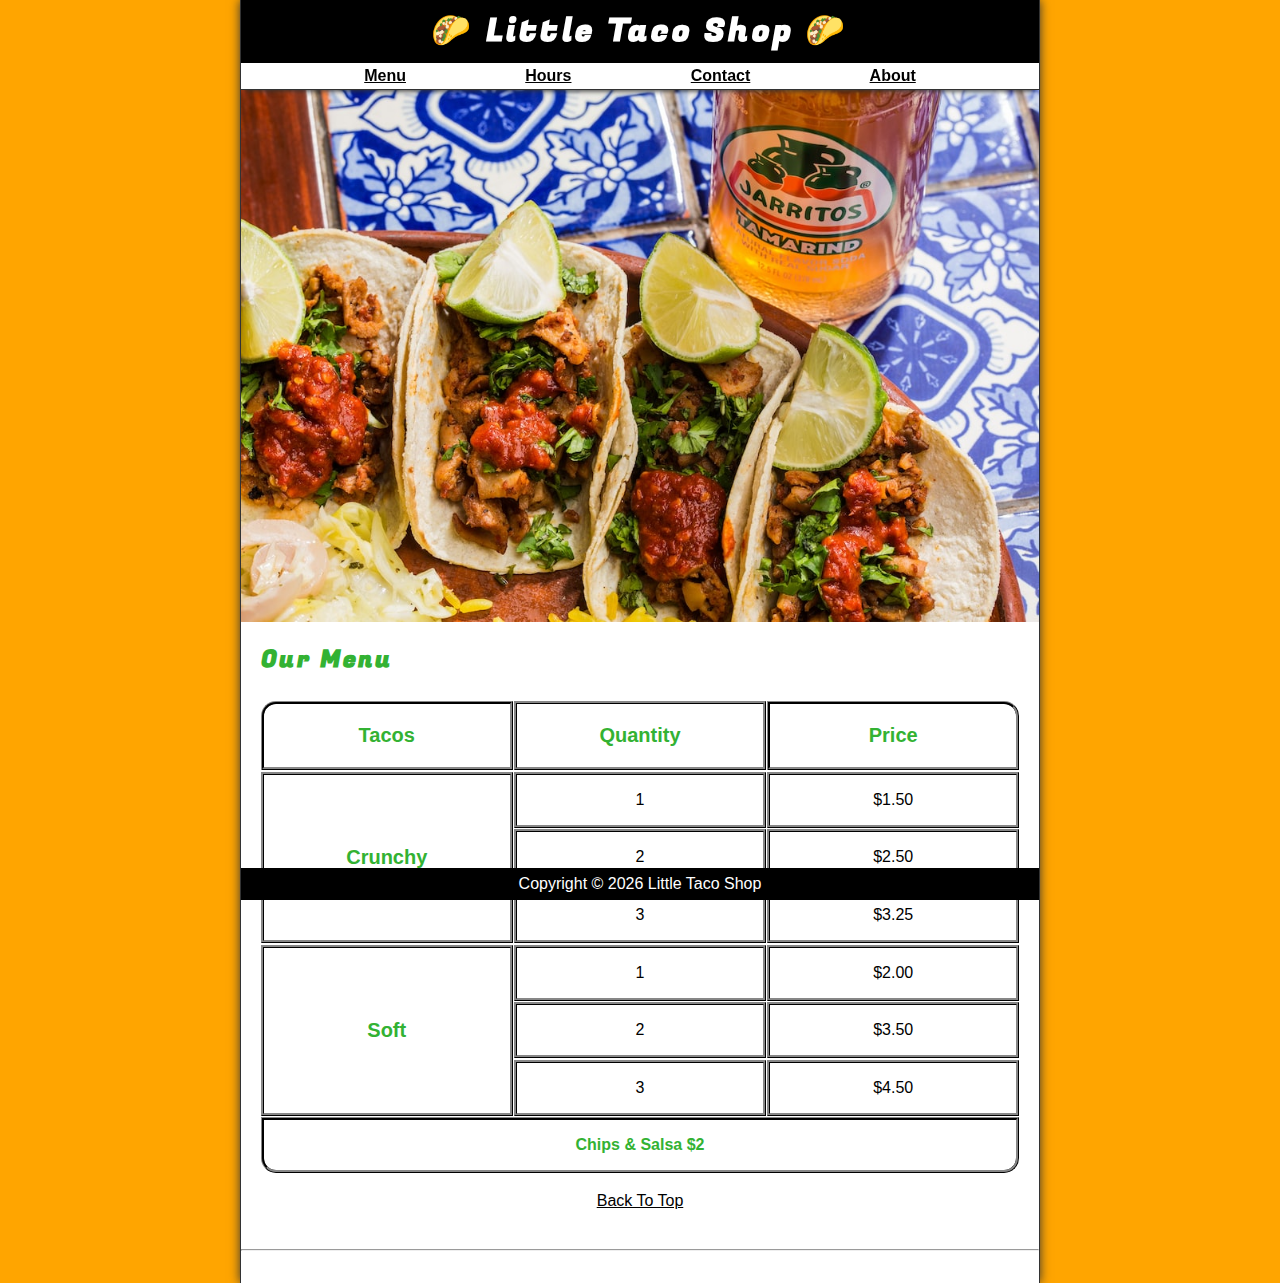
<file: index.html>
<!DOCTYPE html>
<html lang="eng">
    <head>
      <meta charset="UTF-8">
      <meta name="viewport" content="width=device-width, initial-scale=1.0">
      <meta name="author" content="Martin Robert">
      <meta name="description" content="this is the official website for The Little Taco
      Shop">
      <title>The Little Taco Shop</title>
      <link rel="icon" href="favicon.ico" type="image/icon-x">
      <link rel="stylesheet" href="main.css" type="text/css">
      <script src="js/main.js" defer></script>
    </head>
    <body>
        <header class="header">
            <h1 class="header__h1">Little Taco Shop</h1>
            <nav class="header__nav">
                <ul class="header__ul">    
                    <li>
                        <a href="#menu">Menu</a>
                    </li>
                    <li>
                        <a href="hours.html">Hours</a>
                    </li>
                    <li>
                        <a href="contact.html">Contact</a>
                    </li>
                    <li>
                        <a href="abt.html">About</a>
                    </li>
                </ul>
            </nav>
           
        </header>

        <section class="hero">
            <h2 class="hero__h2">Bienvenidos!</h2>
            <figure>
                <img src="img/photo-1613514785940-daed07799d9b.jpeg" alt="Tacos and a Drink" title="We love tacos!"
                width="1000" height="667">
                <figcaption class="offscreen">
                    Tacos and a Drink
                </figcaption>
            </figure>
        </section>

        
        <main class="main">
        <article id="menu" class="main__article menu">
        <h2 class="menu__h2">Our Menu</h2>
        <table class="menu__container">
            <caption class="offscreen">Our Tacos</caption>
            <thead>
            <tr>
                <th class="menu__header" scope="col">Tacos</th>
                <th class="menu__header" scope="col">Quantity</th>
                <th class="menu__header" scope="col">Price</th>
            </tr>
           </thead>
           <tbody>
            <tr>
                <th class="menu__item menu__cr" scope="row" rowspan="3">
                    Crunchy
                </th>
                <td class="menu__item">1</td>
                <td class="menu__item">$1.50</td>
            </tr>
            <tr>
                <td class="menu__item">2</td>
                <td class="menu__item">$2.50</td>
            </tr>
            <tr>
                <td class="menu__item">3</td>
                <td class="menu__item">$3.25</td>
            </tr>
            <tr>
                <th class="menu__item menu__sf" scope="row" rowspan="3">
                    Soft
                </th>
                <td class="menu__item">1</td>
                <td class="menu__item">$2.00</td>
            </tr>
            <tr>
                <td class="menu__item">2</td>
                <td class="menu__item">$3.50</td>
            </tr>
            <tr>
                <td class="menu__item">3</td>
                <td class="menu__item">$4.50</td>
            </tr>
        </tbody>
        <tfoot>
            <tr>
            <td class="menu__item menu__cs" colspan="3">
                Chips &amp; Salsa $2
            </td>
        </tr>
        </tfoot>
        </table>
      
            <p class="center">
                <a href="#">Back To Top</a>
            </p>
       </article>
       </main>
       <hr>
       <footer class="footer">
        <p>
            <span class="nowrap">Copyright &copy; <time id="year"></time></time></span>
            <span class="nowrap">Little Taco Shop</span>
        </p>
       </footer>
    </body>

</html>
</file>
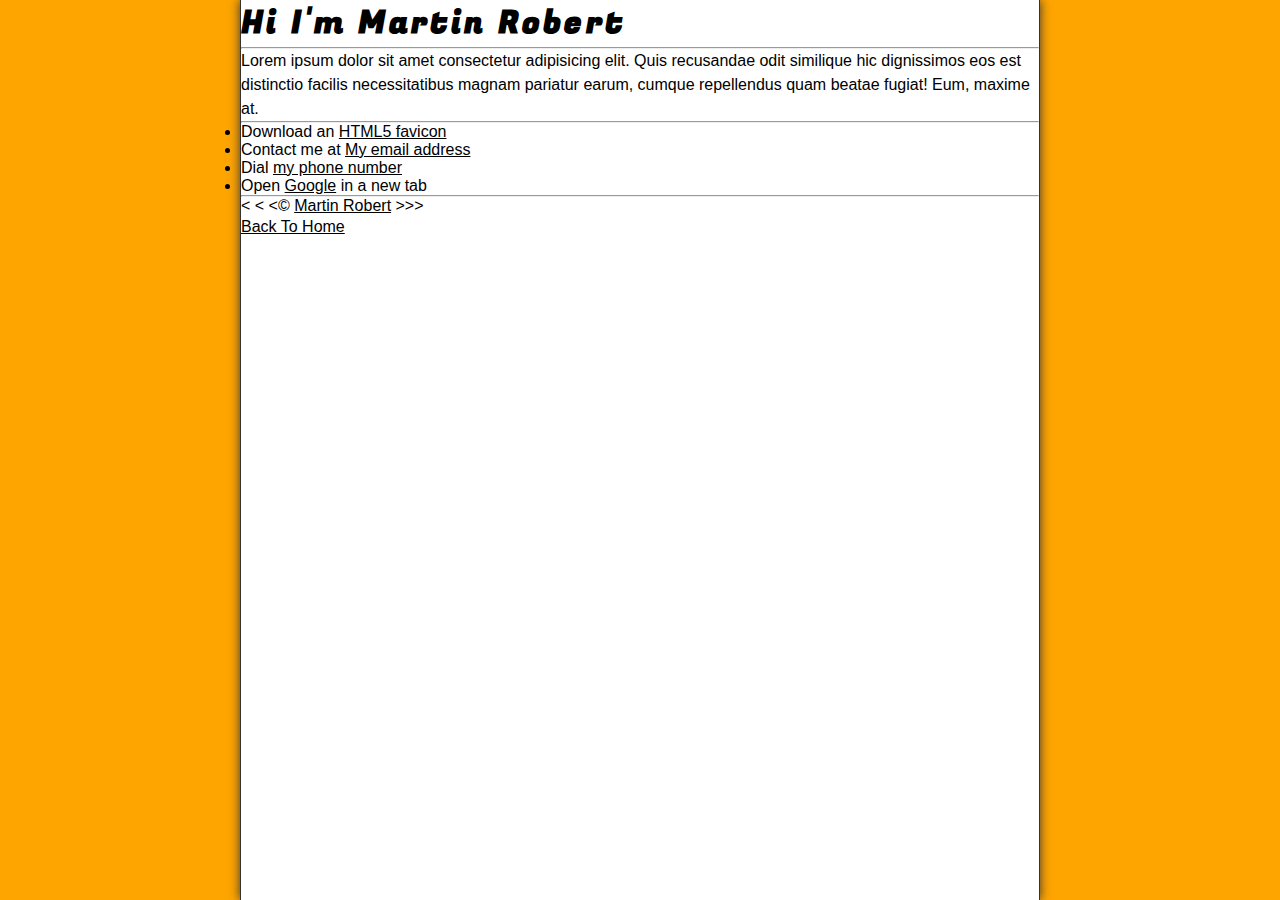
<file: about.html>
<!DOCTYPE html>
<html lang="en">
    <head>
        <meta charset="UTF-8">
        <meta name="author" content="Martin Robert"meta/>
        <meta name= "description" content="Hi I'm Martin Robert. This page is about me">
        <title>About me</title>
        <link rel ="icon" href="html5.png" type="image/icon-x">
         <link rel="stylesheet" href="main.css">
    </head>
    <body>
        <h1>Hi I'm Martin Robert</h1>

        <hr>

       <p>
        Lorem ipsum dolor sit amet consectetur adipisicing elit. Quis recusandae odit similique hic dignissimos eos est distinctio facilis necessitatibus magnam pariatur earum, cumque repellendus quam beatae fugiat! Eum, maxime at.
       </p>

       <hr>
        
       <ul>
        <li>
            Download an <a href="html5.png"download>HTML5 favicon</a>
        </li>
        <li>
            Contact me at <a href="mail to:arakamartin@gmail.com">My email address</a>
        </li>
        <li>
            Dial <a href="tel:+254759288584">my phone number</a>
        </li>
        <li>
            Open <a href="https//:www.google.com" target="_blank">Google</a> in a new tab
            
        </li>

       </ul>

       <hr>
        &lt; &lt; &lt;&copy; <a href="about.html">Martin Robert</a> &gt;&gt;&gt;
        <p>
            <a href="/">Back To Home</a>
        </p>
    </body>
</html>
</file>
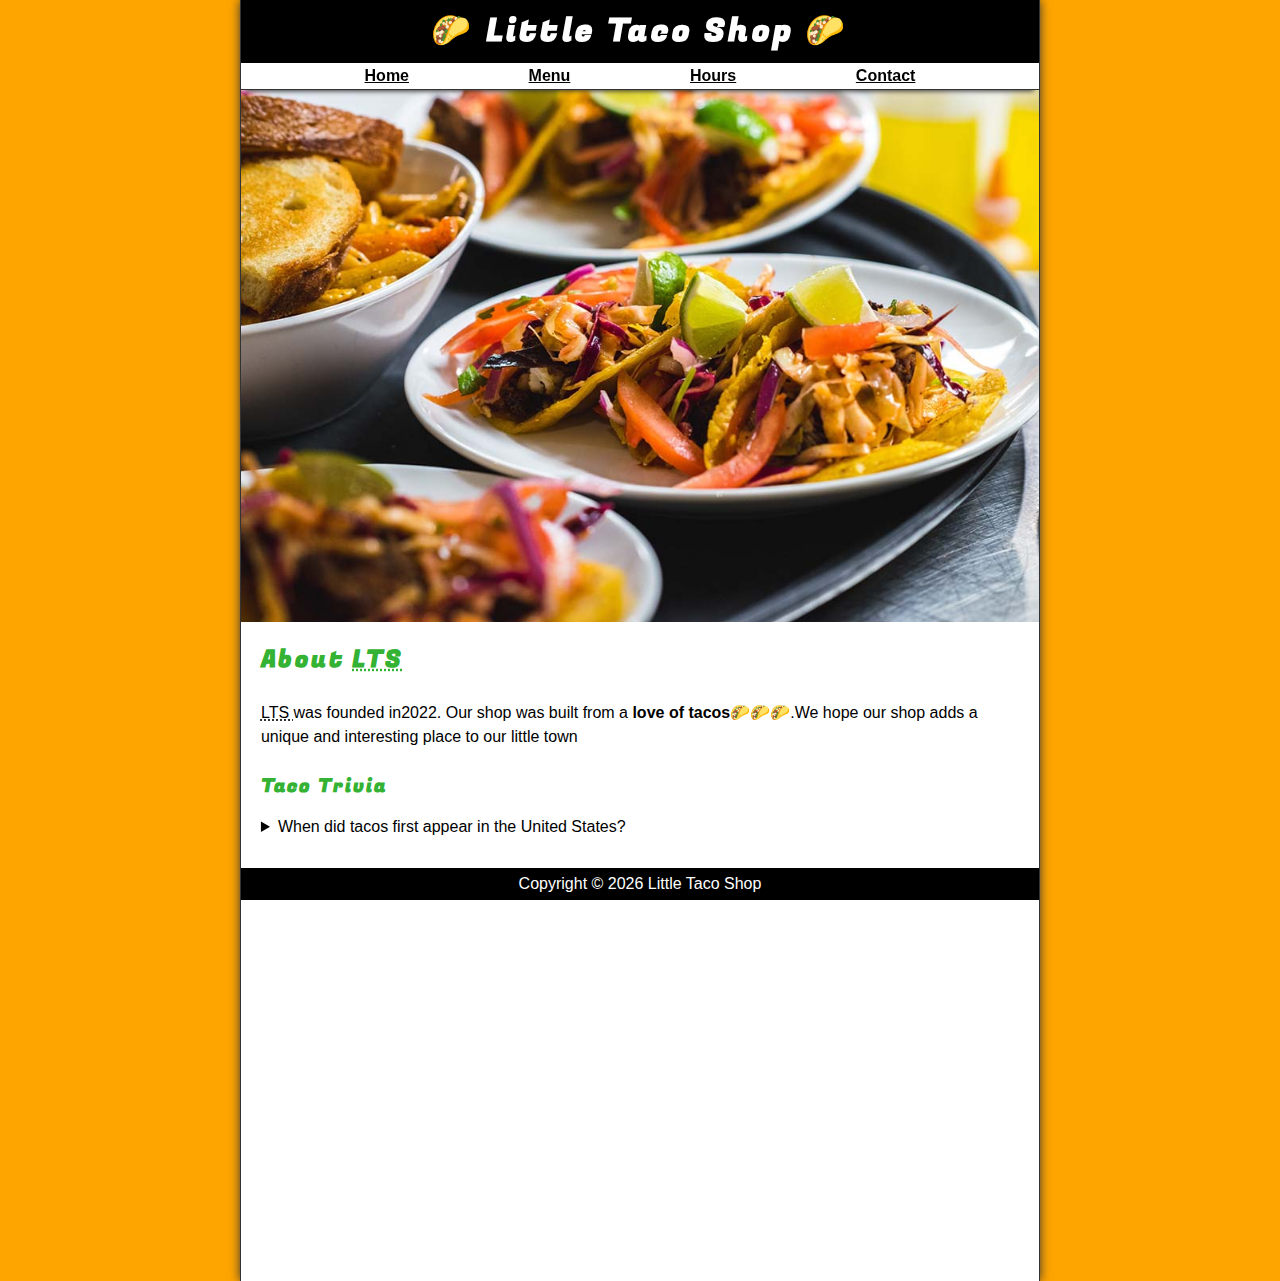
<file: abt.html>
<!DOCTYPE html>
<html lang="en">
    <head>
        <meta charset="UTF-8">
        <meta name="viewport" content="width=device-width, initial-scale=1.0">
        <meta name="author" content="Martin Robert">
        <meta name="description" content="About The Little Taco
        Shop">
        <title>About LTS</title>
        <link rel="icon" href="favicon.ico" type="image/icon-x">
        <link rel="stylesheet" href="main.css" type="text/css">
        <script src="js/main.js" defer></script>
      </head>
<body>
    <header class="header">
        <h1 class="header__h1">Little Taco Shop</h1>
        <nav class="header__nav">
            <ul class="header__ul"> 
                <li>
                    <a href="/">Home</a>
                </li>   
                <li>
                    <a href="/#menu">Menu</a>
                </li>
                <li>
                    <a href="hours.html">Hours</a>
                </li>
                <li>
                    <a href="contact.html">Contact</a>
                </li>
            </ul>
        </nav>
       
    </header>

    <section class="hero">
        <figure>
            <img src="img/fish-tacos-1000X667.jpg" alt="Tacos Delicioso" title="Tacos Delicioso!"
            width="1000" height="667">
            <figcaption class="offscreen">
                Try these Delicious Tacos
            </figcaption>
        </figure>
    </section>

    <main class="main">
        <article id="about" class="main__article about"> 
            <h2>About <abbr title="Little Taco Shop">LTS</abbr></h2>
            <p>
                <abbr title="Little Taco Shop">LTS </abbr>was founded in<time datetime="2022">2022.</time> 
                Our shop was built from a <strong>love of tacos</strong>🌮🌮🌮.We hope our shop adds a unique and interesting place to our little town
          </p>
            
            <aside class="about__trivia">
                <h3>Taco Trivia</h3>
                <details>
                    <summary>When did tacos first appear in the United States?</summary>
                    <p class="about__trivia-answer">Jeffrey M. Pilcher,taco historian and professor of history at 
                        the University of Minnesota, says the earliest mention of tacos
                        in the United States are in a newspaper from <time datetime="1905">1905</time>.
                    (Source:<cite><a href="https://www.smithsonianmag.com/arts-culture/
                        where-did-the-taco-come-from-81228162/"
                        target="_blank">Smithsonian Magazine</a></cite>)
                    </p>
                </details>
            </aside>
            </article>
    
    </main>
    <footer class="footer">
        <p>
            <span class="nowrap">Copyright &copy; <time id="year"></time></time></span>
        </span class="nowrap"> Little Taco Shop</span> 
        </p>

        </footer>
    
</body>

</html>
</file>
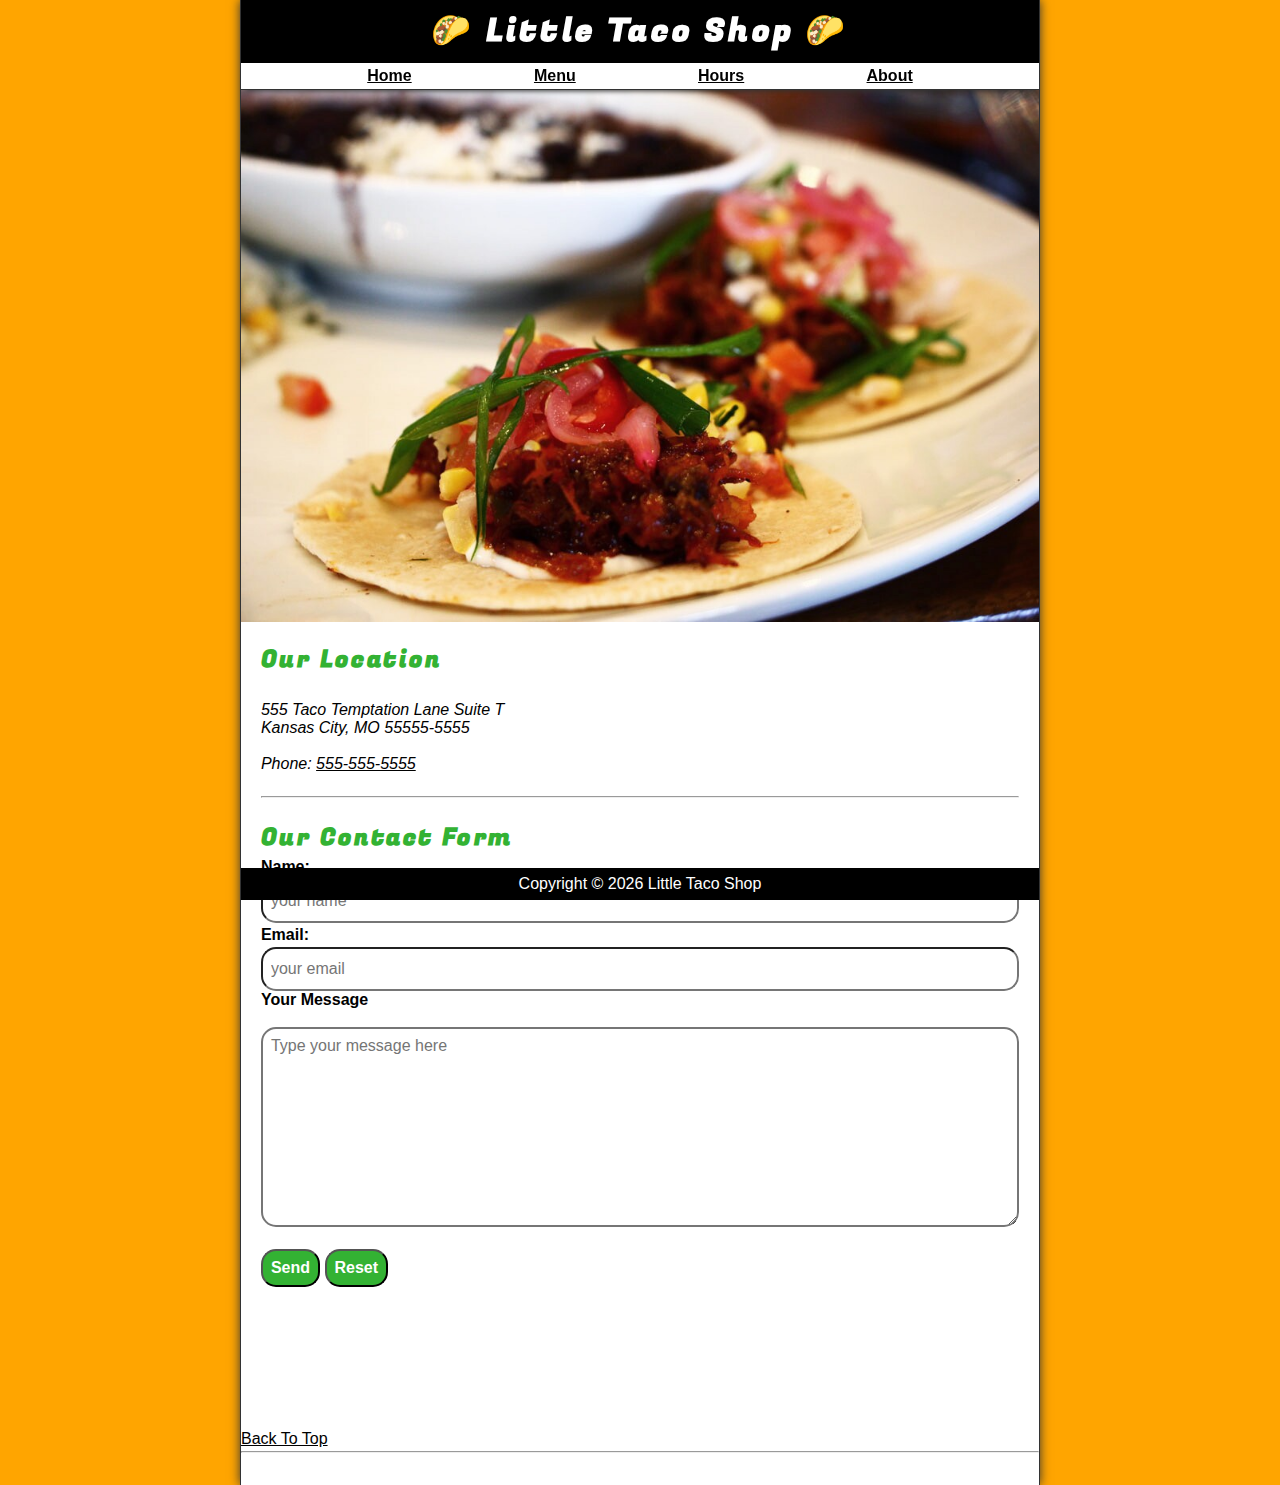
<file: contact.html>
<!DOCTYPE html>
<html lang="eng">
    <head>
        <meta charset="UTF-8">
        <meta name="viewport" content="width=device-width, initial-scale=1.0">
        <meta name="author" content="little taco shop contact">
        <meta name="description" content="Contact information for The Little
        Taco Shop">
        <title>Contact Us-LTS</title>
        <link rel="icon" href="favicon.ico" type="image/icon-x">
        <link rel="stylesheet" href="main.css" type="text/css">
        <script src="js/main.js" defer></script>
    </head>
    <body>
        <header class="header">
            <h1 class="header__h1">Little Taco Shop</h1>
            <nav class="header__nav">
                <ul class="header__ul">
                    <li>
                        <a href="/">Home</a>
                    </li>
                    <li>
                        <a href="/#menu">Menu</a>
                    </li>
                    <li>
                        <a href="hours.html">Hours</a>
                    </li>
                    <li>
                        <a href="abt.html">About</a>
                    </li>
                </ul>
            </nav>
           
        </header>
        <section class="hero">
            <figure>
                <img src="img/download (2).jpeg" alt="Little Taco Shop Tacos" title="Tacos ready to eat!" width="1000" height="667">
                <figcaption class="offscreen">Little Taco Shop Tacos</figcaption>
            </figure>
        </section>

    <main class="main">
        <article class="main__article">
            <h2>Our Location</h2>
            <address>
                555 Taco Temptation Lane Suite T <br>
                Kansas City, MO 55555-5555
                <br><br>
            Phone: <a href="tel:+5555555555">555-555-5555</a>
        </address>
    </article>
    <hr>
        <article class="main__article contact">
        <h2 class="contact__h2">Our Contact Form</h2>
        <form action="https://httpbin.org/get" method="get" class="contact__form">
     <fieldset class="contact__fieldset">
        <legend class="offscreen">Send Us A Message</legend>
        <p class="contact__p">
        <label class="contact__label" for="name">Name:</label>
        <input class="contact__input" type="text" name="name" id="name" placeholder="your name"
        required >
        </p>
        <p class="contact__p">
        <label class="contact__label" for="email">Email:</label>
        <input class="contact__input" type="text" name="email" id="email" placeholder="your email"
        required >
        </p>
        <label class="contact__label" for="message">Your Message</label>
        <br>
        <textarea class="contact__textarea" name="message" id="message" cols="30" rows="10"
        placeholder="Type your message here"></textarea>
    </fieldset>
    <br>
    <button class="contact__button" type="submit">Send</button>
    <button class="contact__button" type="reset">Reset</button>
  </form>
</article>

    </main>
   
      <p class="contact__p">
        <a href="#">Back To Top</a>
      </p>
        <hr>
        <footer class="footer">
            <p>
                <span class="nowrap">Copyright &copy; <time id="year"></time></time></span>
            </span class="nowrap"> Little Taco Shop</span> 
            </p>
    
            </footer>
    
    </body>
   </html>
</file>
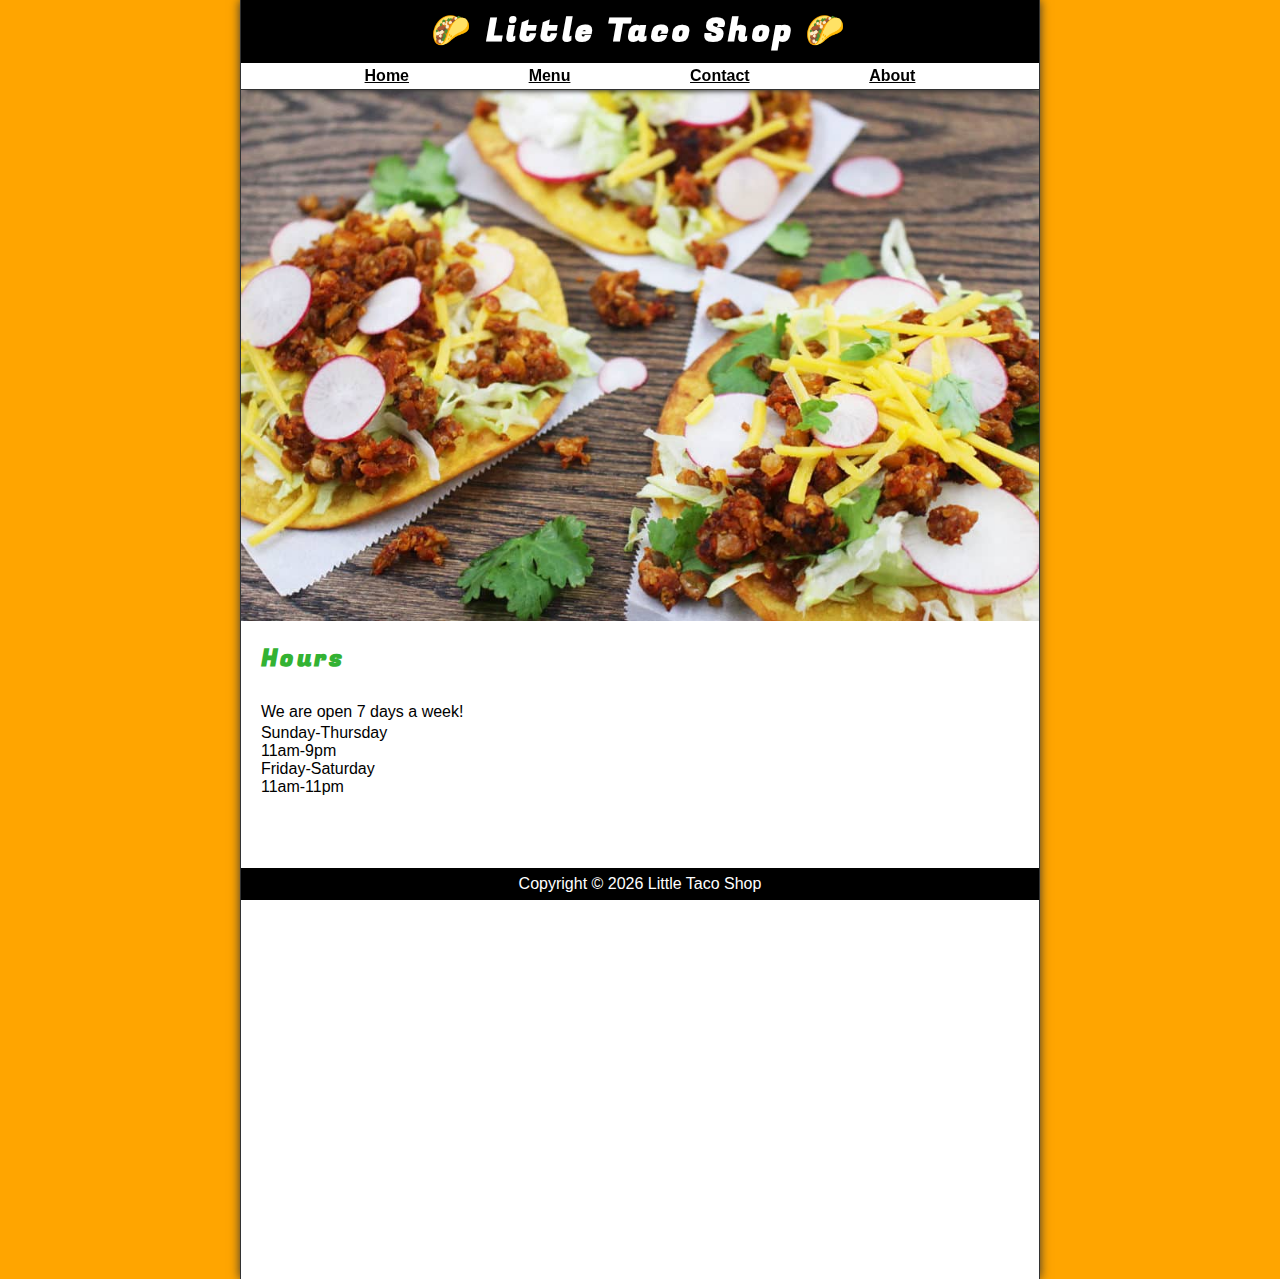
<file: hours.html>
<!DOCTYPE html>
<html lang="eng">
    <head>
        <meta charset="UTF-8">
        <meta name="viewport" content="width=device-width, initial-scale=1.0">
        <meta name="author" content="little taco shop hours">
        <meta name="description" content="Store Hours for The Little
        Taco Shop">
        <title>LTS Hours</title>
        <link rel="icon" href="favicon.ico" type="image/icon-x">
        <link rel="stylesheet" href="main.css" type="text/css">
        <script src="js/main.js" defer></script>
    </head>
    <body>
        <header class="header">
            <h1  class="header__h1">Little Taco Shop</h1>
            <nav  class="header__nav">
                <ul  class="header__ul">
                    <li>
                        <a href="/">Home</a>
                    </li>
                    <li>
                        <a href="/#menu">Menu</a>
                    </li>
                    <li>
                        <a href="contact.html">Contact</a>
                    </li>
                    <li>
                        <a href="abt.html">About</a>
                    </li>
                </ul>
            </nav>
        </header>
        <section class="hero">
            <figure>
                <img src="img/Lentil-Quinoa-Taco-Filler-1000x667-1-1000x665.jpg" alt="A Tray of Tasty Tacos" title="We love trays of tacos!"
                width="1000" height="667">
                <figcaption class="offscreen">A Tray of Tacos</figcaption>
            </figure>
        </section>

    
       <main class="main">
        <article class="main__article">
            <h2>Hours</h2>
        <p>
            We are open 7 days a week!
        </p>
        <dl>
            <dt>Sunday-Thursday</dt>
            <dd>11am-9pm</dd>
            <dt>Friday-Saturday</dt>
            <dd>11am-11pm</dd>
        </dl>
    </article>
    </main>

        <footer class="footer">
            <p>
                <span class="nowrap">Copyright &copy; <time id="year"></time></time></span>
            </span class="nowrap"> Little Taco Shop</span> 
            </p>
    
            </footer>
    </body>
    </html>
</file>
<file: main.css>
@import url('https://fonts.googleapis.com/css2?family=Fugaz+One&family=Nunito+Sans&display=swap');

/* || RESET */
*,
*::after,
*::before {
    margin: 0;
    padding: 0;
    box-sizing: border-box;
}

img {
    display: block;
    max-width: 100%;
    height: auto;
}

input, button, textarea {
    font: inherit;
}

/* || VAIABLES */

:root {
    /*FONTS */
    --FF: "Nunito", sans-serif;
    --FF-HEADINGS: "Fugaz One", cursive;
    --FS: clamp (1rem, 2.2vh, 1.5rem);

    /* COLORS */
    --BGCOLOR-FADE: rgb(252, 220, 160);
    --BGCOLOR: orange;
    --BGIMAGE: linear-gradient(to bottom var(--BGCOLOR,--BGCOLOR-FADE));
    --BODY-BGCOLOR: #FFF;
    --BORDER-COLOR: #333;
    --BUTTON-COLOR: #FFF;
    --FONT-COLOR: #000;
    --HEADER-BGCOLOR: #000;
    --HEADER-COLOR: #FFF;
    --HERO-BGCOLOR: rgba(51, 178, 51, 0.75);
    --HERO-COLOR: #FFF;
    --HIGHLIGHT-COLOR: rgb(51,178,51);
    --LINK-ACTIVE:orange;
    --LINK-COLOR: #000;
    --LINK-HOVER: hsla(0,0%,0%,0.6);
    --NAV-BGCOLOR:#FFF;

    /* BORDERS */
    --BORDERS: 1px solid var(--BORDER-COLOR);
    --BORDER-RADIUS: 15px;

    /* STANDARD PADDING */
    --PADDING-TB: 0.25em;
    --PADDING-SIDE:2.5%;

    /* STANDARD MARGIN */
    --MARGIN: clamp(1em, 2.5vh, 1.5em) 0;
}

@media (prefers-color-scheme: dark) {
    :root {
        --BGCOLOR-FADE: gray;
        --BGCOLOR: #000;
        --BODY-BGCOLOR:#333;
        --BORDER-COLOR: whitesmoke;
        --BUTTON-COLOR: #000;
        --FONT-COLOR: whitesmoke;
        --HEADEER-COLOR: whitesmoke;
        --HERO-COLOR: #333;
        --HIGHLIGHT-COLOR: whitesmoke;
        --LINK-ACTIVE: rgb(252,200,103);
        --LINK-COLOR: whitesmoke;
        --LINK-HOVER: orange;
        --NAV-BGCOLOR: rgb(20,20,20);
        
    }
}

/* || UTILITY CLASSES */
.offscreen {
    position: absolute;
    left: -10000px;
}

.nowrap {
    white-space: nowrap;
}

.center {
    text-align: center;
}

/* || GENERAL STYLES */

html {
    scroll-behavior: smooth;
    font-size: var(--FS);
    font-family: var(--FF);
    background-color: var(--BGCOLOR);
    background-image: var(--BGIMAGE);
}

body {
    background-color: var(--BODY-BGCOLOR);
    color: var(--FONT-COLOR);
    min-height: 100vh;
    max-width: 800px;
    margin: 0 auto;
    border-left: var(--BORDERS);
    border-right: var(--BORDERS);
    box-shadow: 0 0 10px var(--BORDER-COLOR);
}

h1,
h2,
h3 {
    font-family: var(--FF-HEADINGS);
    letter-spacing: 0.1em;
}

h2,
h3 {
    margin-bottom: 1em;
    color: var(--HIGHLIGHT-COLOR);
}

p {
    line-height: 1.5;
}

a:any-link {
    color: var(--LINK-COLOR);
}

a:hover,
a:focus-visible {
    color: var(--LINK-HOVER);
}

a:active {
    color: var(--LINK-ACTIVE);
}

/* || HEADER */

.header {
    position: sticky;
    top: 0;
    z-index: 1;
}

.header__h1 {
    text-align: center;
    background-color: var(--HEADER-BGCOLOR);
    color: var(--HEADER-COLOR);
    padding: var(--PADDING-TB) var(--PADDING-SIDE);
}

.header__nav {
    background-color: var(--NAV-BGCOLOR);
    border-bottom: var(--BORDERS);
    font-weight: bold;
    box-shadow: 0 6px 5px -5px var(--BORDER-COLOR)
}

.header__ul {
    padding: var(--PADDING-TB) var(--PADDING-SIDE);
    list-style-type: none;
    display: flex;
    justify-content: space-evenly;
    gap: 1rem;
}

/* || HERO */

.hero {
    position: relative;
}

.hero__h2 {
    background-color: var(--HERO-BGCOLOR);
    color: var(--HERO-COLOR);
    padding: 0.25em 0.5em;
    letter-spacing: 0.1rem;
    text-shadow: 2px 2px 5px var(--BORDER-COLOR);
    position: absolute;
    top: -100px;
    left: 20px;
    animation: showWelcome 0.5s ease-in-out 1s forwards;
}

@keyframes showWelcome {
    0% {
        top: -20px;
        transform: skew(0deg, -5deg)
        scale(0);
    }

    80% {
        top: 30px;
        transform: skew(10deg, -5deg)
        scale(1.2);
    }

    100% {
        top: 20px;
        transform: skew(-10deg, -5deg)
        scale(1);
    }
}

/*|| FOOTER */

.footer {
    position: sticky;
    bottom: 0;
    background-color: var(--HEADER-BGCOLOR);
    color: var(--HEADER-COLOR);
    padding: var(--PADDING-TB) var(--PADDING-SIDE);
    text-align: center;
}

/* || MAIN */

.main {
    padding: var(--PADDING-TB) var(--PADDING-SIDE);
}

.main__article {
    scroll-margin-top: 6.5rem;
    margin: var(--MARGIN);
}

.main__article:first-child {
    margin-top: 1em;
}

.main__article:last-child {
    min-height: calc(100vh - 20rem);
}

/* || ABOUT */

.about__trivia {
    margin: var(--MARGIN);
}

.about__trivia-answer {
    margin-top: 1em;
}

/* || CONTACT */

.contact__h2 {
    margin: 0;
}

.contact__fieldset {
    border: none;
}

.contact__p {
    margin: 1em o;
}

.contact__label {
    display:block;
    font-weight: bold;
}

.contact__input,
.contact__textarea {
    padding: 0.5em;
    border-radius: var(--BORDER-RADIUS);
    border-width: 2px;
    width: 100%;
}

.contact__button {
    padding: 0.5em;
    border-radius: var(--BORDER-RADIUS);
    background-color: var(--HIGHLIGHT-COLOR);
    color: var(--BUTTON-COLOR);
    font-weight: bold;
}

/* || MENU */

thead,
tbody,
tfoot,
tr {
    display: contents;
}

.menu__container {
    display: grid;
    grid-template-columns: repeat(3,1fr);
    grid-template-areas:
    "hd1 hd2 hd3"
    "cr cr1 cr1p"
    "cr cr2 cr2p"
    "cr cr3 cr3p"
    "sf sf1 sf1p"
    "sf sf2 sf2p"
    "sf sf3 sf3p"
    "cs cs cs";
    gap: 0.1em;
    margin-bottom: 1em;
}

.menu__cr {
    grid-area: cr;
}

.menu__sf {
    grid-area: sf;
}

.menu__cs {
    grid-area: cs;
    
}

.menu__cr, 
.menu__sf,
.menu__cs,
.menu__header {
    color: var(--HIGHLIGHT-COLOR);
    font-weight: bold;
    height: 100%;
    display:grid;
    place-content: center;
}

.menu__header,
.menu__item {
    width: 100%;
    padding: 1em;
    border: medium ridge var(--BORDER-COLOR);
}

.menu__item {
    display: grid;
    place-content:center;
}

thead th:first-child {
    border-top-left-radius: var(--BORDER-RADIUS)
}

thead th:last-child {
    border-top-right-radius: var(--BORDER-RADIUS)
}

tfoot td {
    border-bottom-left-radius: var(--BORDER-RADIUS);
    border-bottom-right-radius: var(--BORDER-RADIUS); 
}

@media screen and (min-width: 576px) {
    .header__h1::before {
        content:'🌮 '
    }

    .header__h1::after{
        content:' 🌮'
    }

    .menu__header,
    .menu__cr,
    .menu__sf {
      font-size: 125%;
    }
}
</file>
